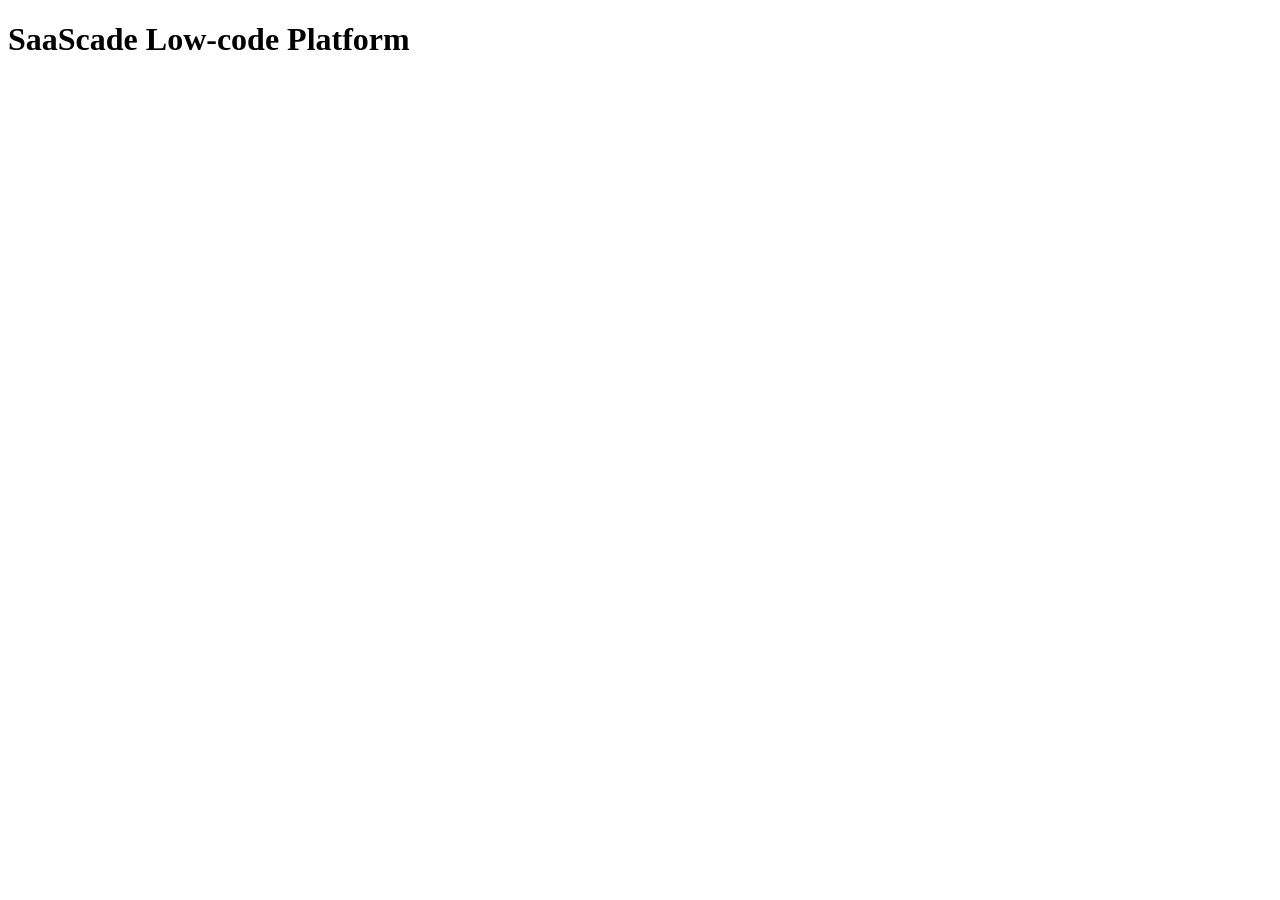
<file: products/platform/index.html>
<!DOCTYPE html>
<html lang="en">
    <head>
      <title>SaaScade Low-code Platform</title> 
      <meta charset="utf-8">
      <link rel="icon" type="image/x-icon" href="../../favicon.png">
    </head>
    <body>
      <H1>SaaScade Low-code Platform</H1>
    </body>
</html>
</file>
